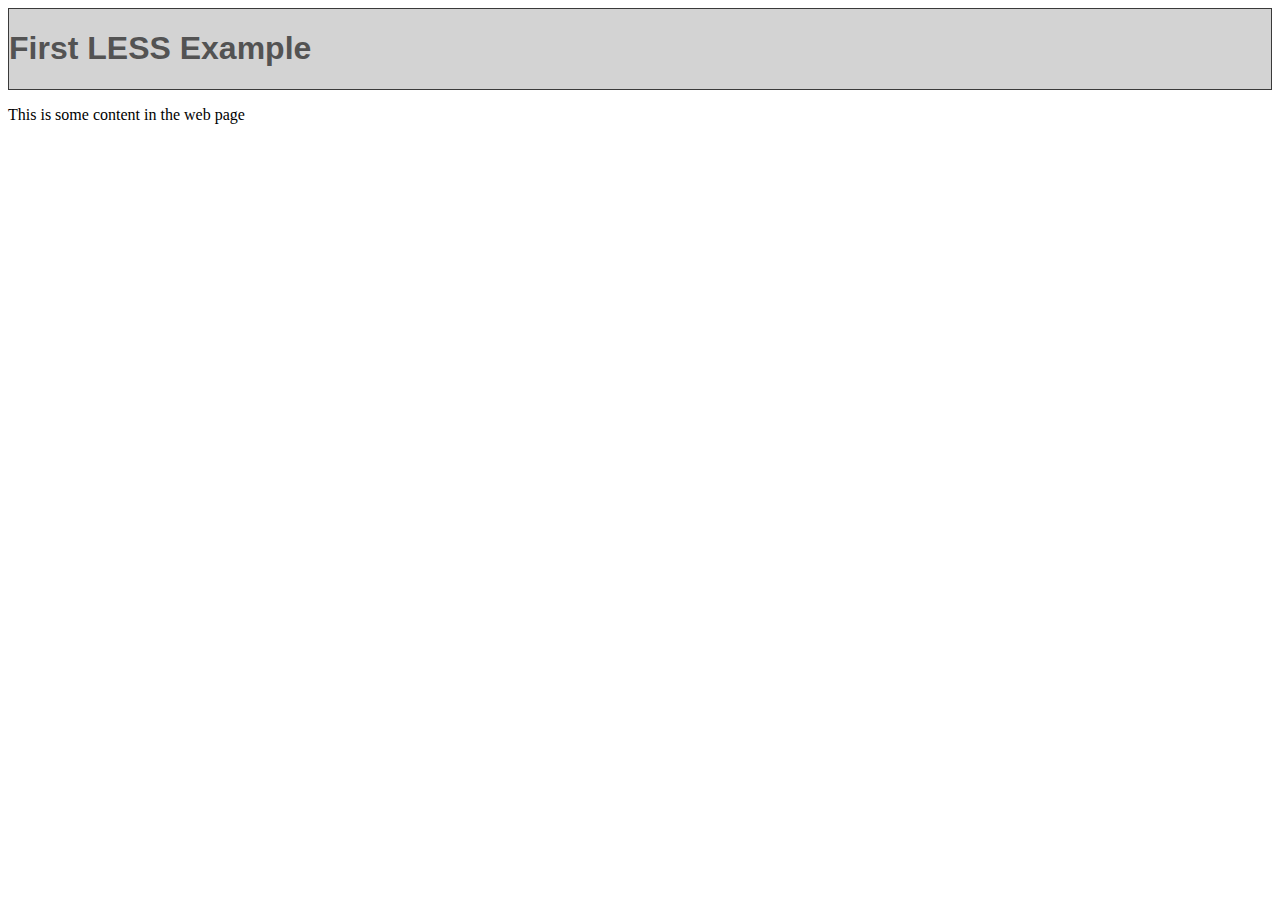
<file: public_html/first_less_example.html>
<!DOCTYPE html>
<html>
    <head>
        <title>First LESS Example</title>
        <meta http-equiv="Content-Type" content="text/html; charset=UTF-8">
        
        <link rel="stylesheet/less" type="text/css" href="css/less/styles.less">
        <script src="js/less-1.4.1.min.js"></script> <!-- compile less file -->
    </head>
    <body>
        <header>
            <h1>First LESS Example</h1>
        </header>
        <div>
            <p>This is some content in the web page</p>
        </div>
    </body>
</html>
</file>
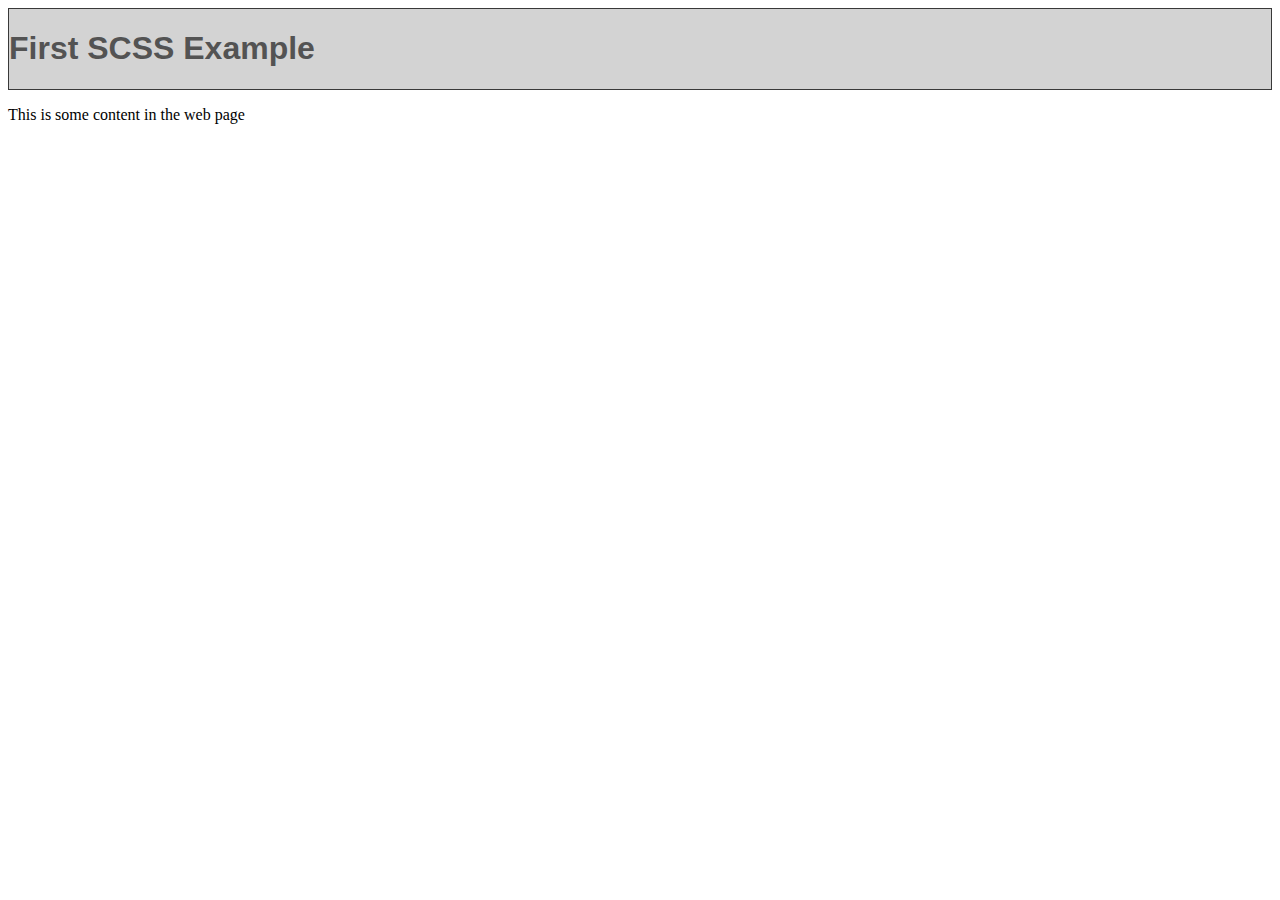
<file: public_html/first_scss_example.html>
<!DOCTYPE html>
<html>
    <head>
        <title>First SCSS Example</title>
        <meta http-equiv="Content-Type" content="text/html; charset=UTF-8">
        
        <link rel="stylesheet" href="css/scss/styles.css">
    </head>
    <body>
        <header>
            <h1>First SCSS Example</h1>
        </header>
        <div>
            <p>This is some content in the web page</p>
        </div>
    </body>
</html>
</file>
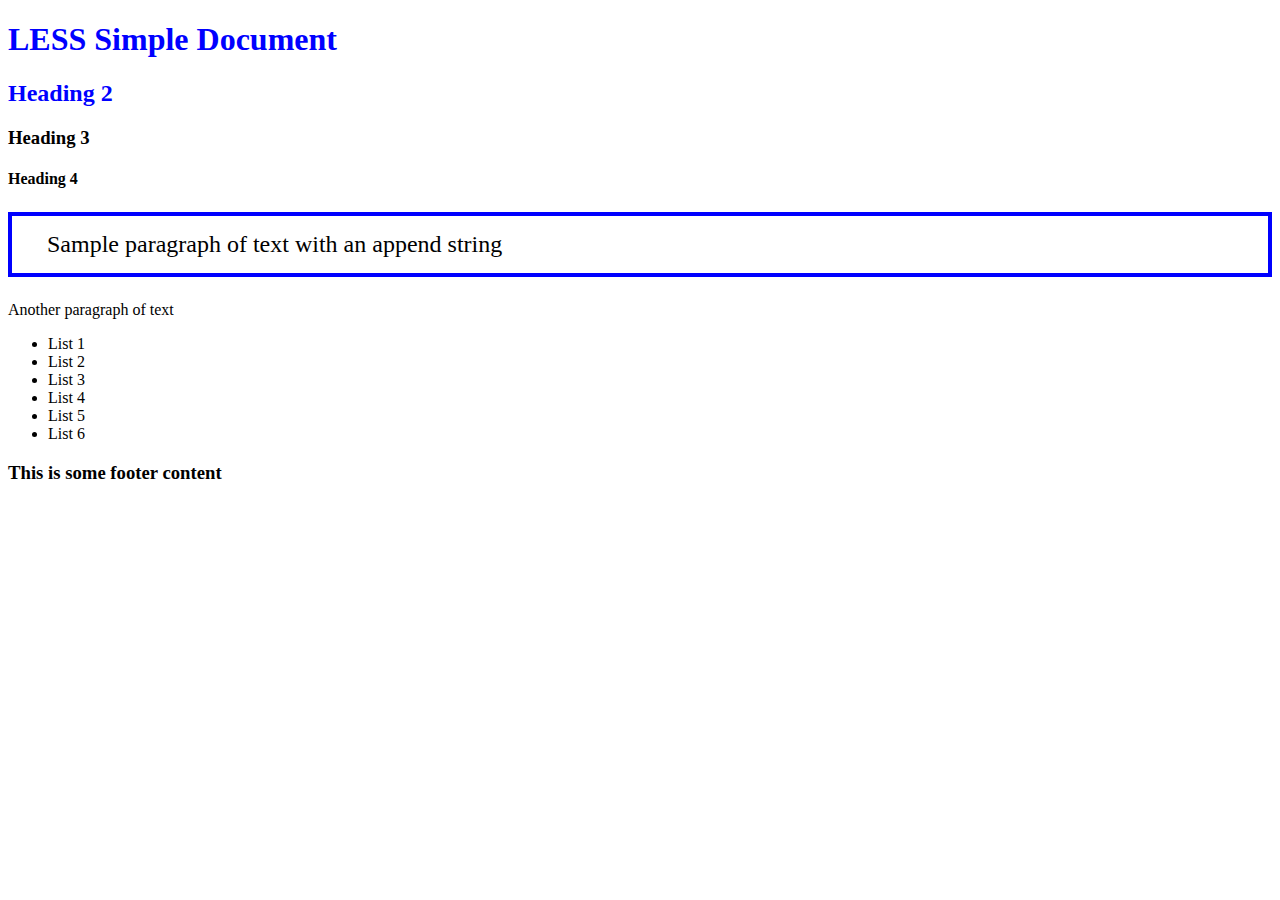
<file: public_html/LESS_SimpleDoc.html>
<!DOCTYPE html>
<html>
    <head>
        <title>LESS Simple Document</title>
        <meta http-equiv="Content-Type" content="text/html; charset=UTF-8">
        <!--
        <link rel="stylesheet/less" type="text/css" href="css/less/var_styles.less">
        <script src="js/less-1.4.1.min.js"></script>
        -->
        
        <!--
        <link rel="stylesheet" type="text/css" href="css/less/mixargs_style.css">
        <link rel="stylesheet" type="text/css" href="css/less/mixpath_style.css">
        <link rel="stylesheet" type="text/css" href="css/less/miaxguard_style.css">
        <link rel="stylesheet" type="text/css" href="css/less/funcs_styles.css">
        -->
        <link rel="stylesheet" type="text/css" href="css/less/import_style.css">
    </head>
    <body>
        <div id="pagecontent">
            <header>
                <h1>LESS Simple Document</h1>
                <h2>Heading 2</h2>
                <h3>Heading 3</h3>
                <h4>Heading 4</h4>
            </header>
            <div>
                <p id="mypara">Sample paragraph of text</p>
                <p>Another paragraph of text</p>
            </div>
            <div>
                <ul id="list1">
                    <li>List 1</li>
                    <li>List 2</li>
                    <li>List 3</li>
                    <li>List 4</li>
                    <li>List 5</li>
                    <li>List 6</li>
                </ul>
            </div>
            <footer>
                <h3>This is some footer content</h3>
            </footer>
        </div>
    </body>
</html>
</file>
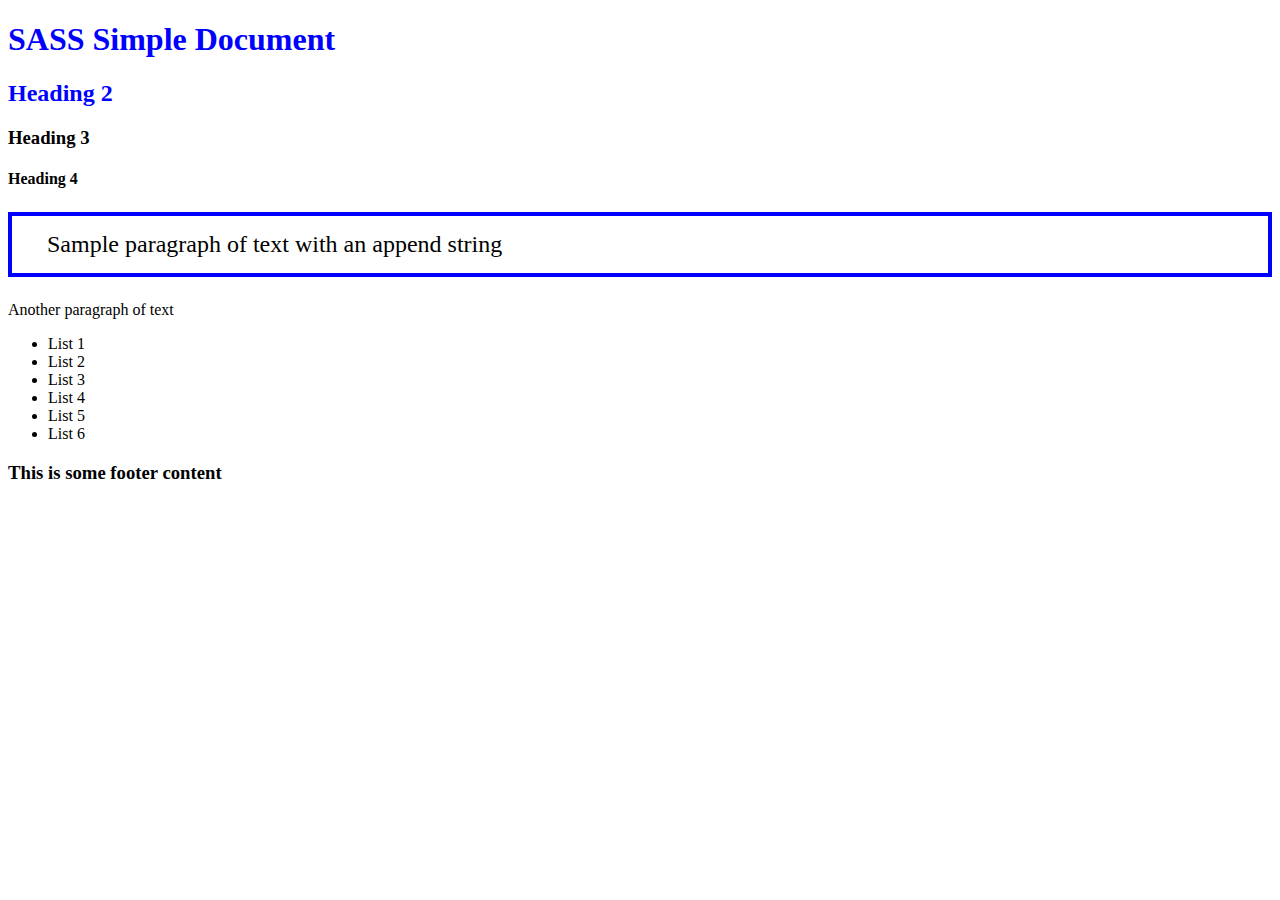
<file: public_html/SCSS_SimpleDoc.html>
<!DOCTYPE html>
<html>
    <head>
        <title>SASS Simple Document</title>
        <meta http-equiv="Content-Type" content="text/html; charset=UTF-8">
        <!--
        <link rel="stylesheet" type="text/css" href="css/scss/styles.css">
        <link rel="stylesheet" type="text/css" href="css/scss/var_style.css">
        <link rel="stylesheet" type="text/css" href="css/scss/mixin_style.css">
        <link rel="stylesheet" type="text/css" href="css/scss/ops_style.css">
        <link rel="stylesheet" type="text/css" href="css/scss/mixargs_styles.css">
        <link rel="stylesheet" type="text/css" href="css/scss/funcs_style.css">
        <link rel="stylesheet" type="text/css" href="css/scss/import_style.css">
        -->
        <link rel="stylesheet" type="text/css" href="css/scss/import_style.css">
    </head>
    <body>
        <div id="pagecontent">
            <header>
                <h1>SASS Simple Document</h1>
                <h2>Heading 2</h2>
                <h3>Heading 3</h3>
                <h4>Heading 4</h4>
            </header>
            <div>
                <p id="mypara">Sample paragraph of text</p>
                <p>Another paragraph of text</p>
            </div>
            <div>
                <ul id="list1">
                    <li>List 1</li>
                    <li>List 2</li>
                    <li>List 3</li>
                    <li>List 4</li>
                    <li>List 5</li>
                    <li>List 6</li>
                </ul>
            </div>
            <footer>
                <h3>This is some footer content</h3>
            </footer>
        </div>
    </body>
</html>
</file>
<file: public_html/css/scss/styles.css>
header {
  font-family: Helvetica, Arial, sans-serif;
  background-color: lightgrey;
  border: 1px solid #393939;
  color: #535353; }
</file>
<file: public_html/css/less/mixargs_style.css>
#mypara {
  -mox-border-radius: 5px;
  -webkit-border-radius: 5px;
  -ms-border-radius: 5px;
  border-radius: 5px;
  border: 5px solid #0000ff;
  -webkit-box-shadow: 10px 10px 10px #808080;
  -mox-box-shadow: 10px 10px 10px #808080;
  -ms-box-shadow: 10px 10px 10px #808080;
  box-shadow: 10px 10px 10px #808080;
  padding: 10px;
}
</file>
<file: public_html/css/less/mixpath_style.css>
/* sumulates .alert(@_)  */
/* sumulates .alert(@_)  */
.at-text3d {
  display: block;
  border-width: 2px;
  border-style: solid;
  padding: 10px;
}
/* @_ does not work in less plugin for NetBeans
.alert(@_) {
    display: block;
    border-width: 2px;
    border-style:solid;
    padding: 10px;
}
*/
/* match two arguments */
/*
.alert(@_, @_) {
    display: block;
    border-width: 2px;
    border-style:solid;
    padding: 10px;
}
*/
/* @type: warning; */
#mypara {
  color: #ff3333;
  border-color: #990000;
  display: block;
  border-width: 2px;
  border-style: solid;
  padding: 10px;
  /* .alert(other,green); */

}
</file>
<file: public_html/css/less/miaxguard_style.css>
/* @_ does not work in less plugin for NetBeans
.text3d(@_){
    font-size: 32pt;
    padding: 5pt;
} 
*/
.at-text3d{font-size:32pt;padding:5pt}h1{color:#ccc;font-size:32pt;border:2px dashed gray;text-shadow:1px 1px 0 #d9d9d9,2px 2px 0 #e6e6e6,3px 3px 0 #f2f2f2,4px 4px 0 #fff,4px 4px 3px #ccc;font-size:32pt;padding:5pt}
/* This beautiful CSS-File has been crafted with LESS (lesscss.org) and compiled by simpLESS (wearekiss.com/simpless) */
</file>
<file: public_html/css/less/funcs_styles.css>
h1 {
  color: #000080;
}
h2 {
  color: #0000e6;
}
h3 {
  color: #1a1aff;
}
h4 {
  color: #4d4dff;
}
#mypara {
  -mox-border-radius: 5px;
  -webkit-border-radius: 5px;
  -ms-border-radius: 5px;
  border-radius: 5px;
  border-color: #6b6bc7;
  border-width: 2px;
  border-style: solid;
  padding: 10px;
}
</file>
<file: public_html/css/less/import_style.css>
h1,
h2 {
  color: #0000ff;
}
#mypara {
  font-size: 24px;
  border: 4px solid #0000ff;
  padding: 15px 15px 15px 35px;
}
#mypara:after {
  content: " with an append string";
}
</file>
<file: public_html/css/scss/var_style.css>
h1, h2 {
  color: blue; }

#mypara {
  font-size: 18px;
  border: 1px solid blue;
  padding: 15px 15px 15px 15px; }

#mypara:after {
  content: " with an appended string"; }
</file>
<file: public_html/css/scss/mixin_style.css>
header {
  color: #274D87;
  border-radius: 10px;
  border: 1px solid green;
  padding: 10px; }

footer {
  color: #3264AF;
  border-radius: 10px;
  border: 1px solid green;
  padding: 10px; }
</file>
<file: public_html/css/scss/ops_style.css>
/* $gender: boy; */
/* $myColor: #f00; */
#mypara {
  color: red;
  /* color: $myColor + #00f; */
  border: 7px solid red;
  padding: 10px 30px; }
</file>
<file: public_html/css/scss/mixargs_styles.css>
#mypara {
  /* @include customBorder(3px, blue, dotted); */
  border-width: 1px;
  border-color: black;
  border-style: dotted; }
</file>
<file: public_html/css/scss/funcs_style.css>
/* $color: navy; */
h1 {
  color: olive;
  background-color: #bfbfbf; }

h2 {
  color: #e6e600; }

h3 {
  color: #ffff1a; }

h4 {
  color: #ffff4d; }

#mypara {
  -mox-border-radius: 5px;
  -webkit-border-radius: 5px;
  -ms-border-radius: 5px;
  border-radius: 5px;
  border-color: #c7c76b;
  border-width: 2px;
  border-style: solid;
  padding: 10px; }
</file>
<file: public_html/css/scss/import_style.css>
h1, h2 {
  color: blue; }

#mypara {
  font-size: 24px;
  border: 4px solid blue;
  padding: 15px 15px 15px 35px; }

#mypara:after {
  content: " with an append string"; }
</file>
